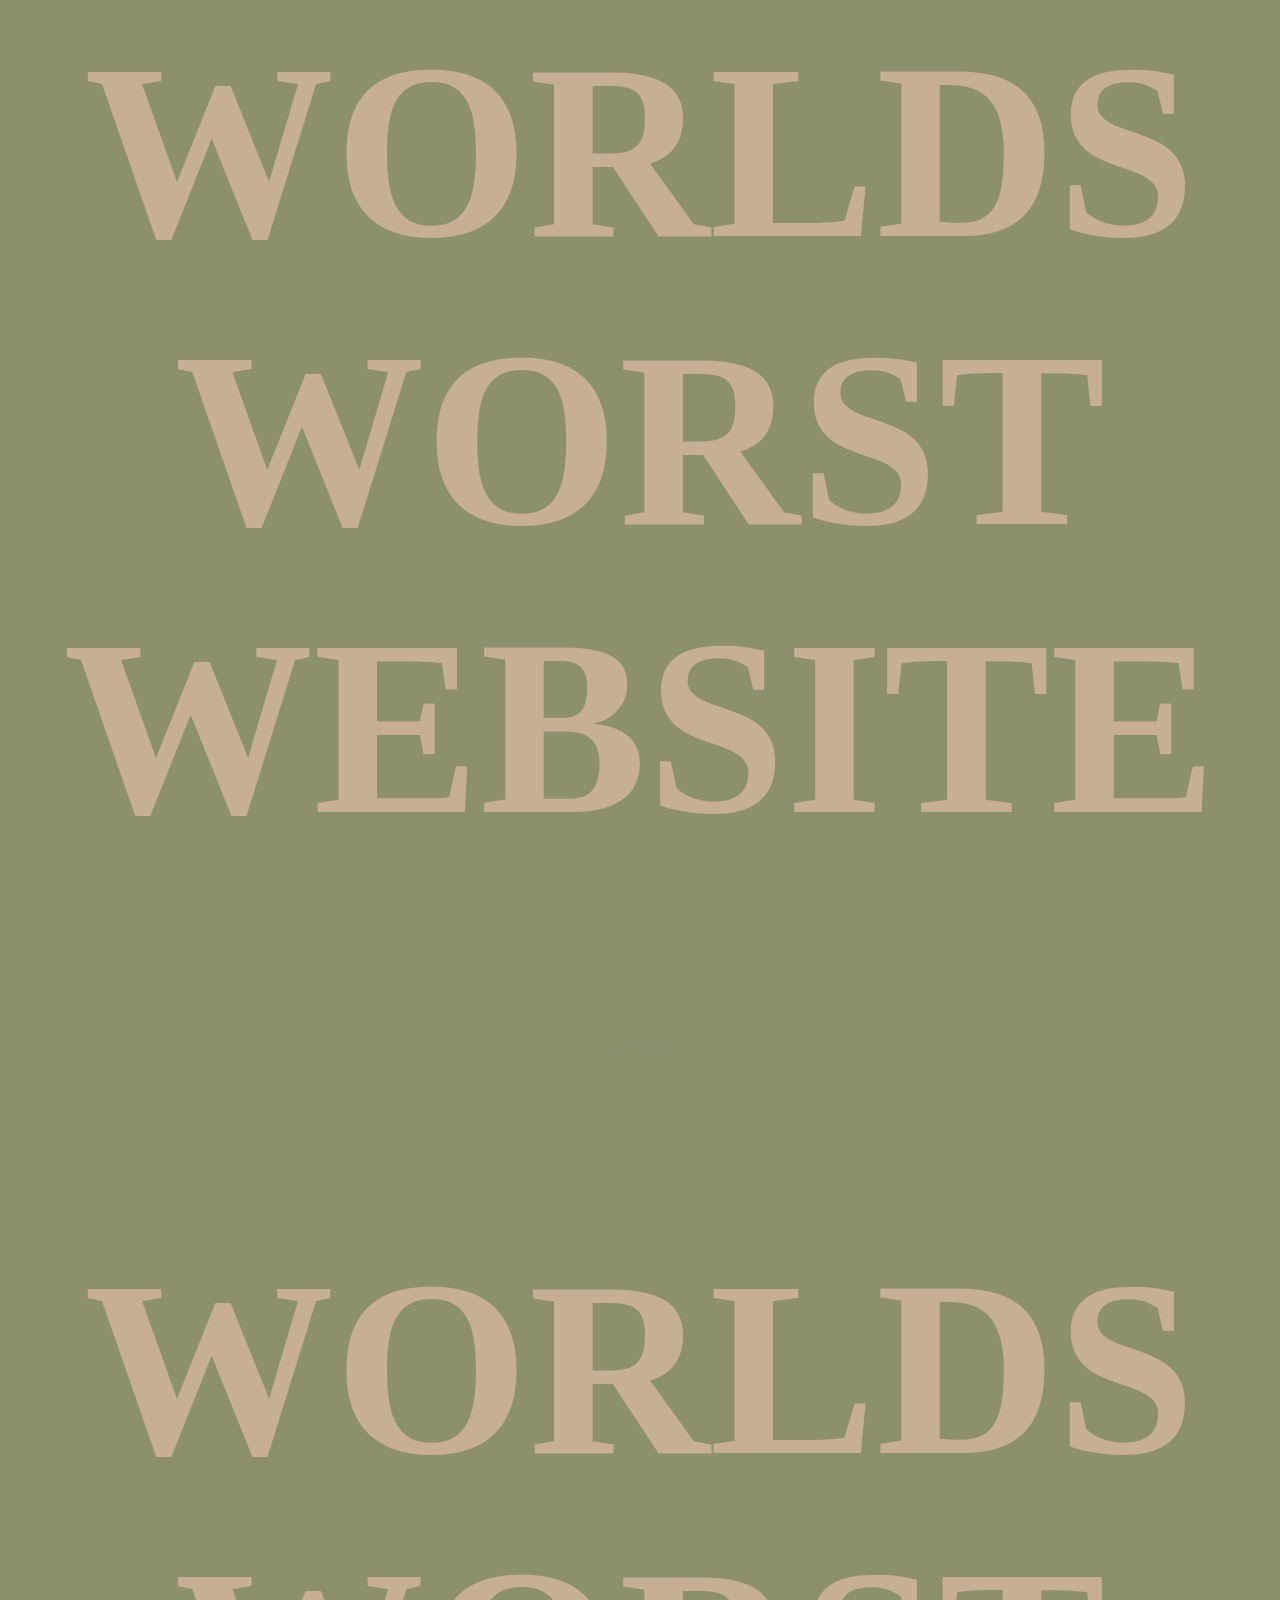
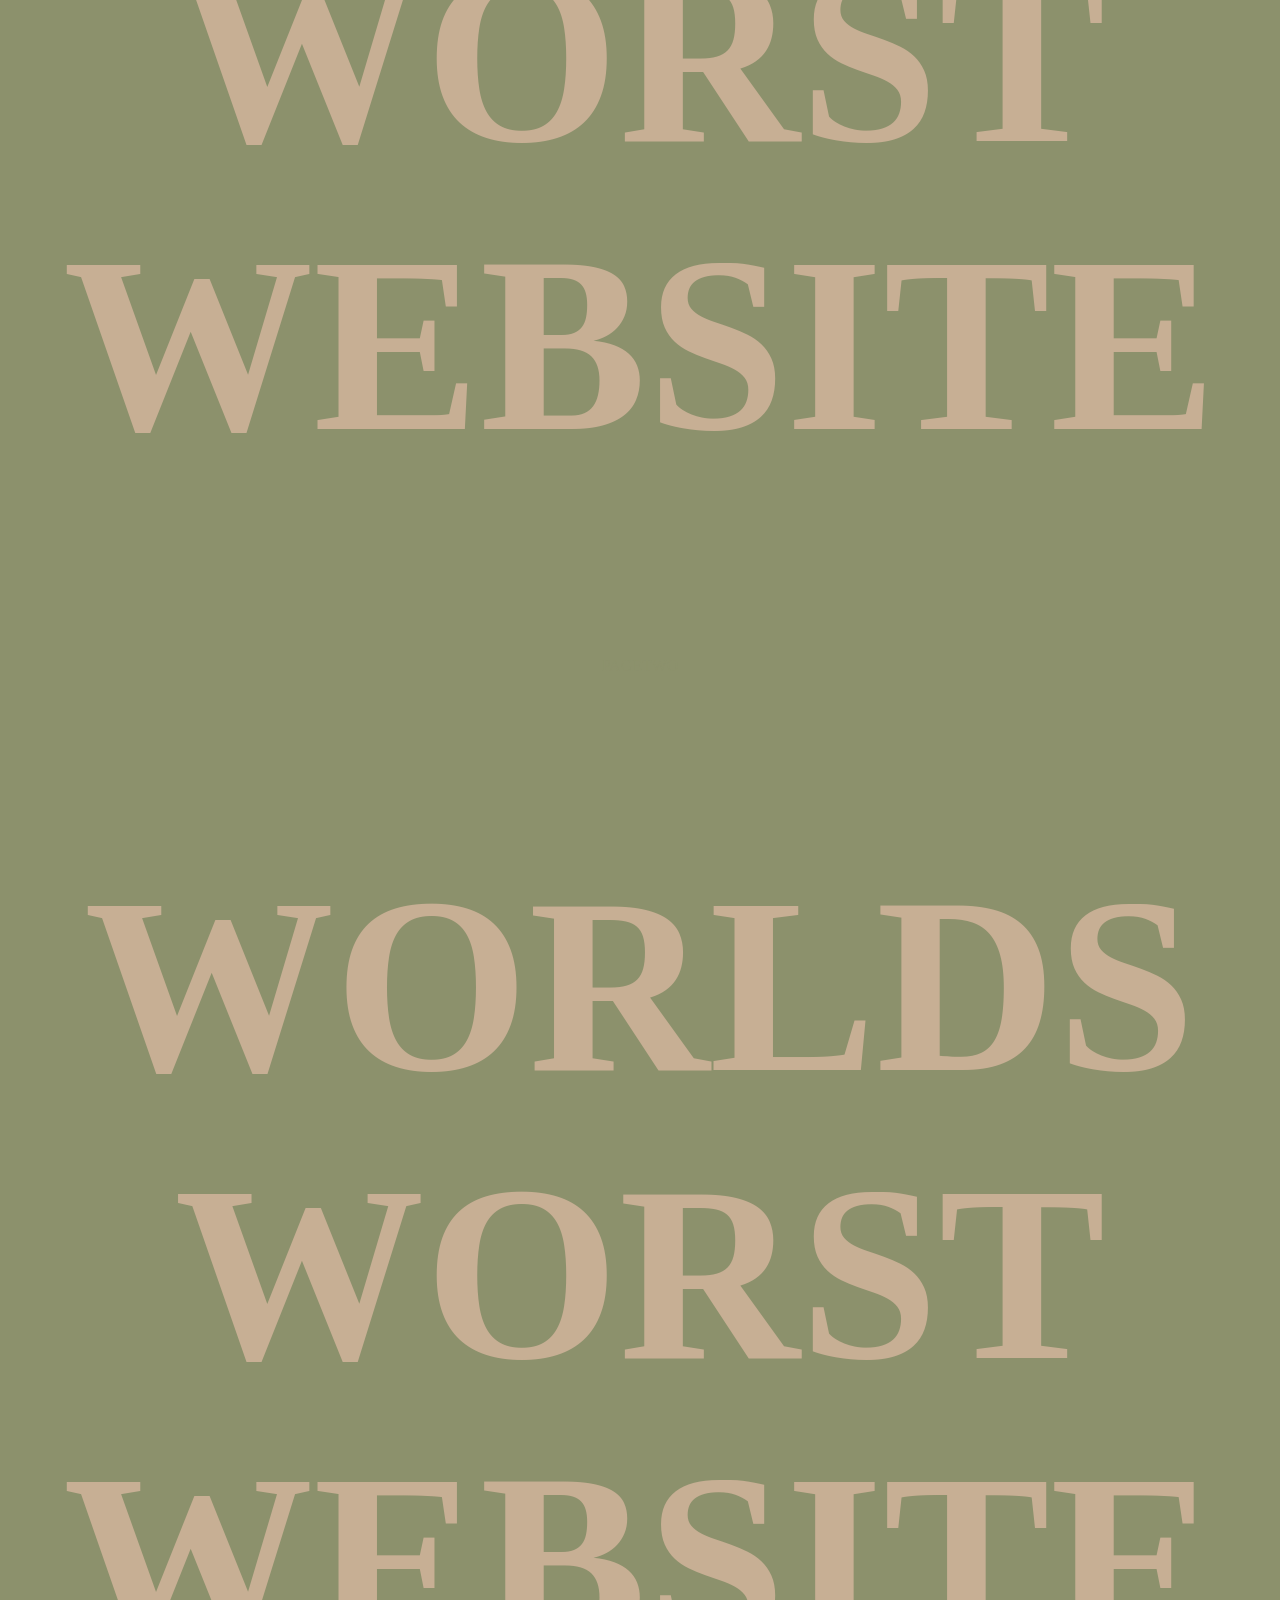
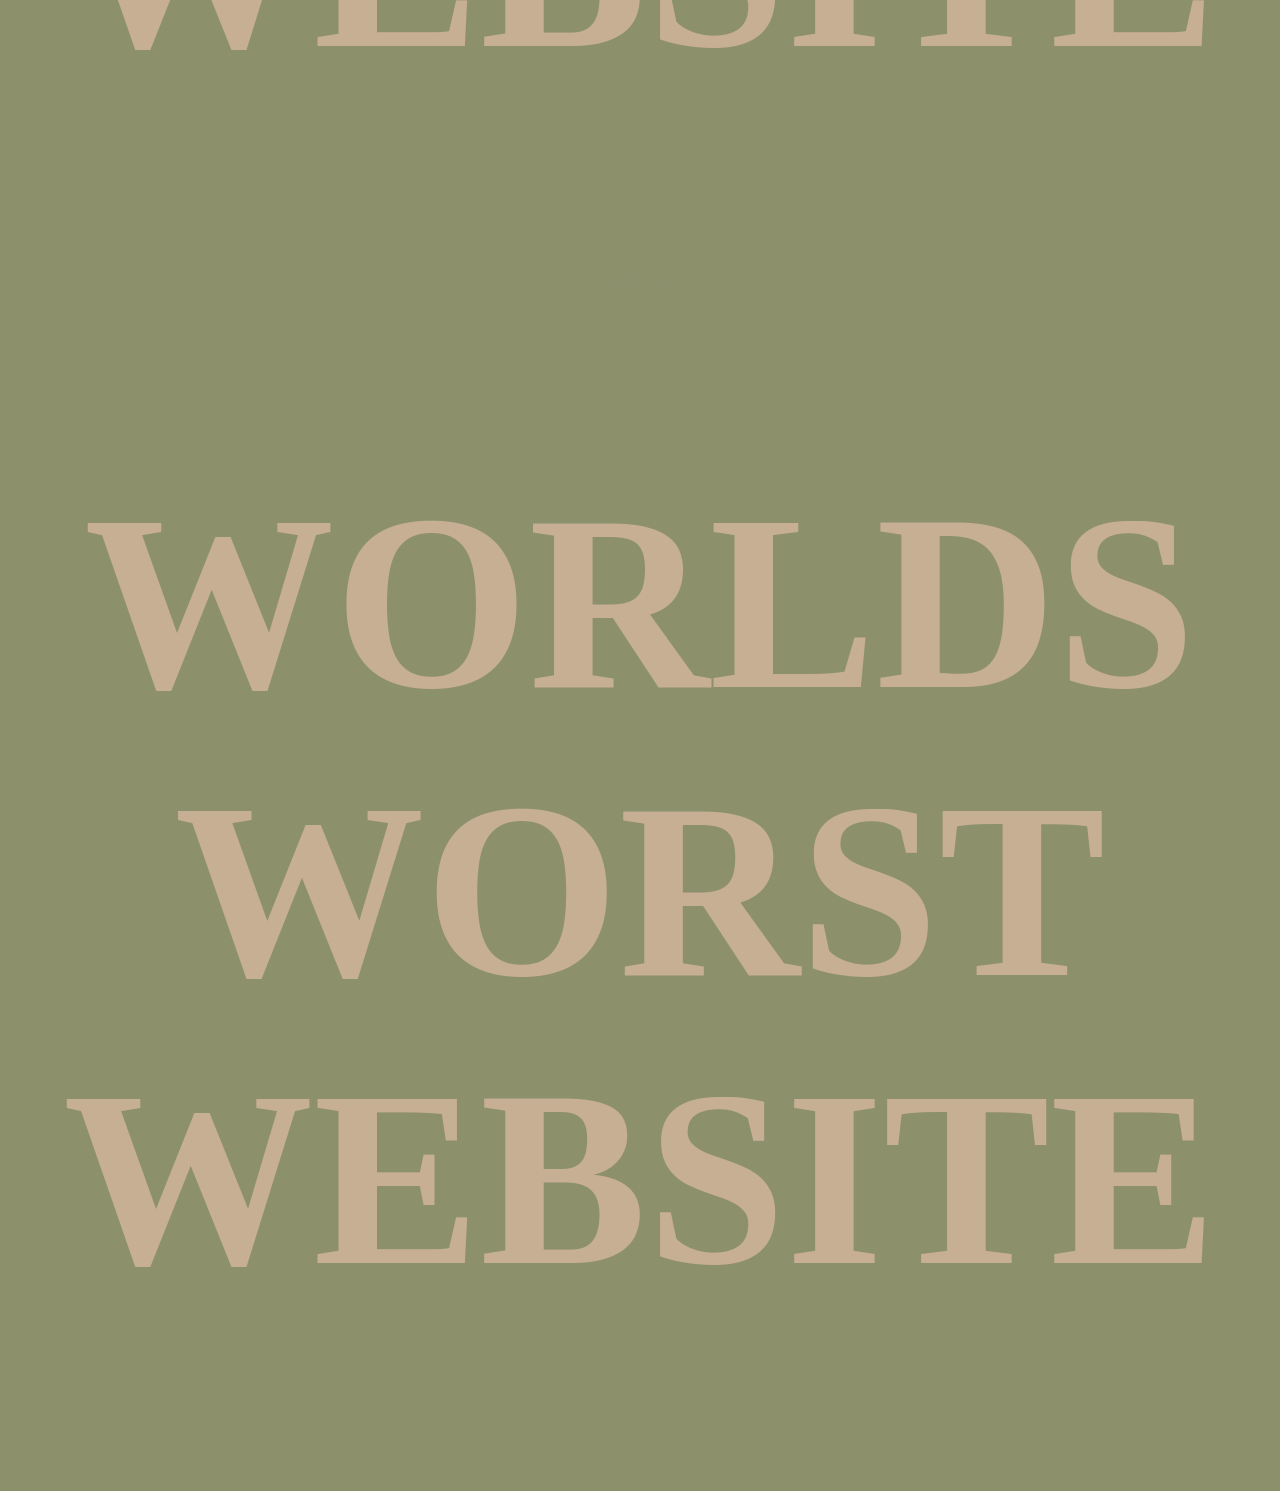
<file: index.html>
<html>
  <html lang="en">
    <head>
      <link rel="stylesheet" href="styles.css" />
    </head>
    <body style="background-color: #8c916c; text-align: center">
      <div style="color: #c7af94; font-size: 125px">
        <h1>WORLDS WORST WEBSITE</h1>
      </div>

      <div style="color: #8c916c">
        <a href="Page1.html">PAGEONE</a>
      </div>

      <div style="color: #c7af94; font-size: 125px">
        <h1>WORLDS WORST WEBSITE</h1>
      </div>

      <div style="color: #8c916c">
        <a href="Page2.html">PAGETWO</a>
      </div>

      <div style="color: #c7af94; font-size: 125px">
        <h1>WORLDS WORST WEBSITE</h1>
      </div>

      <div style="color: #8c916c">
        <a href="Page2.html">PAGETWO</a>
      </div>

      <div style="color: #c7af94; font-size: 125px">
        <h1>WORLDS WORST WEBSITE</h1>
      </div>
    </body>
  </html>
</html>
</file>
<file: styles.css>
a {
  text-decoration: none; /* Removes underline */
  color: inherit; /* Uses text color of parent element */
  /* Or use a specific color: color: #333; */
}

/* Div tag +external style sheet*/
#jumbalaya {
  background-color: #acb087;
}

/*border*/
#borderThreeSteps {
  border-color: green;
  border-style: dotted;
  border-width: 5px;
}
#borderOneStep {
  border: double red 5px;
}

.whitebox {
  width: 400px; /* width of the box */
  height: 400px; /* height of the box */
  padding: 10px; /* space inside the box around the content */
  border: 5px solid red; /* border thickness */
  box-sizing: border-box; /* include padding & border in width/height */
}
/*Padding*/

#nopadding {
  border: double green 5px;
}
/*to change the position of the padding*/
#nopadding {
  position: absolute;
  top: 750px;
  left: 550px;
}

#nopadding {
  width: 850px; /* sets width */
  height: 125px; /* sets height */
  border: double green 5px;
  margin: 20px auto; /* centers horizontally and adds vertical spacing */
}

#withpadding {
  padding: 25px;

  border-left: blue 5px dotted;
  border-right: blue 5px dotted;
  border-top: orange 5px dotted;
  border-bottom: orange 5px dotted;
}

.whitebox {
  background-color: white;
  width: 600px;
  height: 85px;
}

/*Margin*/
#nomargin {
  float: right;
}

#withmargin {
  margin: 20px;
  float: right;
}

.whitebox {
  border: solid black 1px;
  padding: 8px;
  background-color: white;
  width: 80px;
  height: 36px;
}

#nomargin {
  word-spacing: 10px;
  letter-spacing: 2px;
}

/*Relative position*/
#ketch {
  position: relative;
  top: 25px;
}

#up {
  position: relative;
  left: 750px;
  position: relative;
  bottom: 40px;
}

.mustard {
  background-color: white;
  border: 2px black solid;
  padding: 10px;
  width: 300px;
  height: 35px;
}

/*absolute position*/

h3 {
  position: absolute;
  left: 120px;
  top: 100px;
  text-decoration-color: #acb087;
}
</file>
